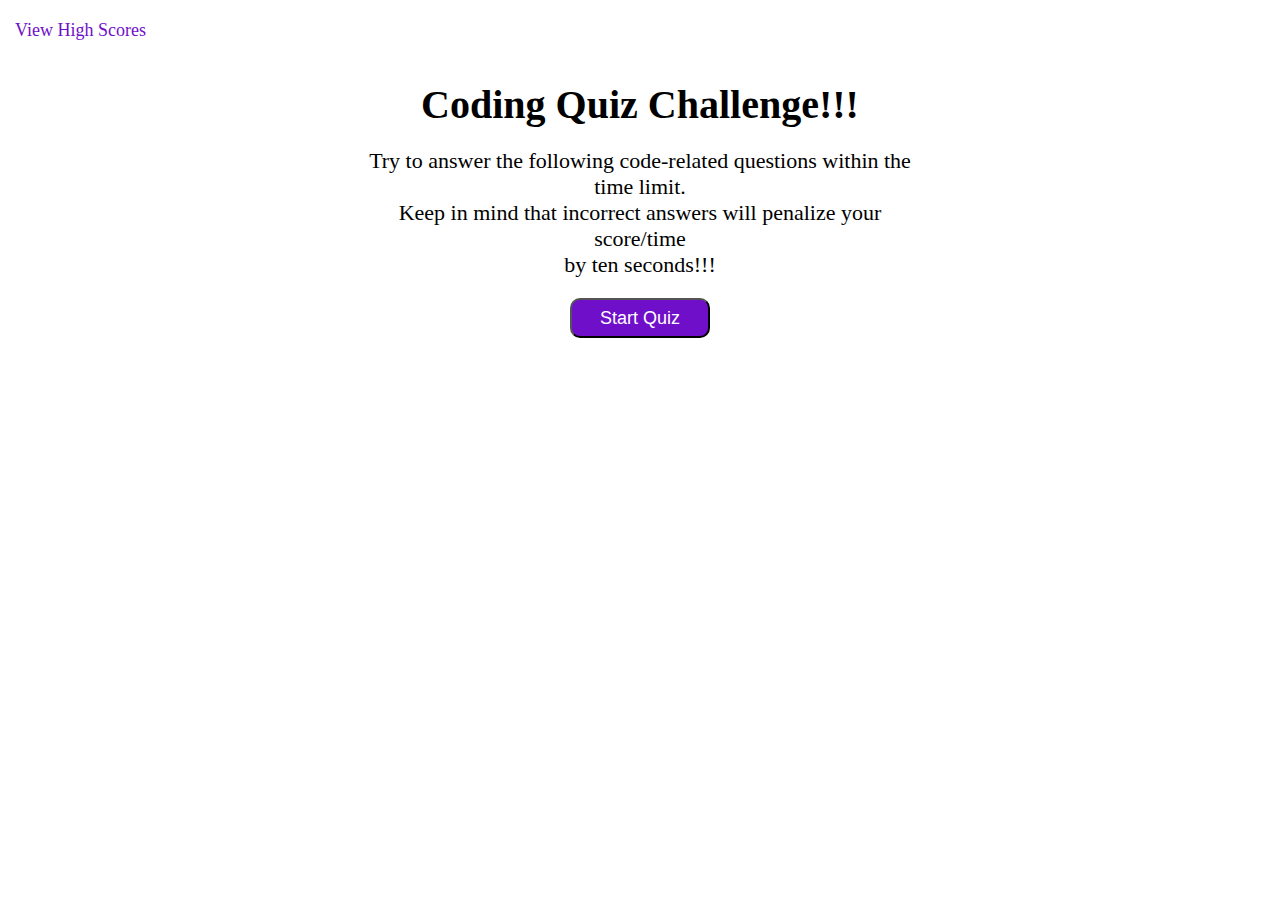
<file: index.html>
<!DOCTYPE html>
<html lang="en">
    <head>
        <meta charset="UTF-8" />
        <meta name="viewport" content="width=device-width, initial-scale=1.0" />
        <meta http-equiv="X-UA-Compatible" content="ie=edge" />
        <title>TriviaBoy</title>
        <link rel="stylesheet" href="./assets/css/style.css" />
    </head>

    <body>
        <header>
            <a href="./scores.html">View High Scores</a>

            <div id="timer"></div>
        </header>

        <main id="good">
            <div id="main">
                <h1>Coding Quiz Challenge!!!</h1>
                <p>Try to answer the following code-related questions within the time limit. </br>Keep in mind that incorrect answers will penalize your score/time </br>by ten seconds!!!</p>
                <button class="btnstyling startbtn" id="startbtn">Start Quiz</button>
            </div>
            </br>
        </main>

        <div id="tb-container">
            
        </div>
        
        <script src="./assets/js/script.js"></script>
    </body>
</html>
</file>
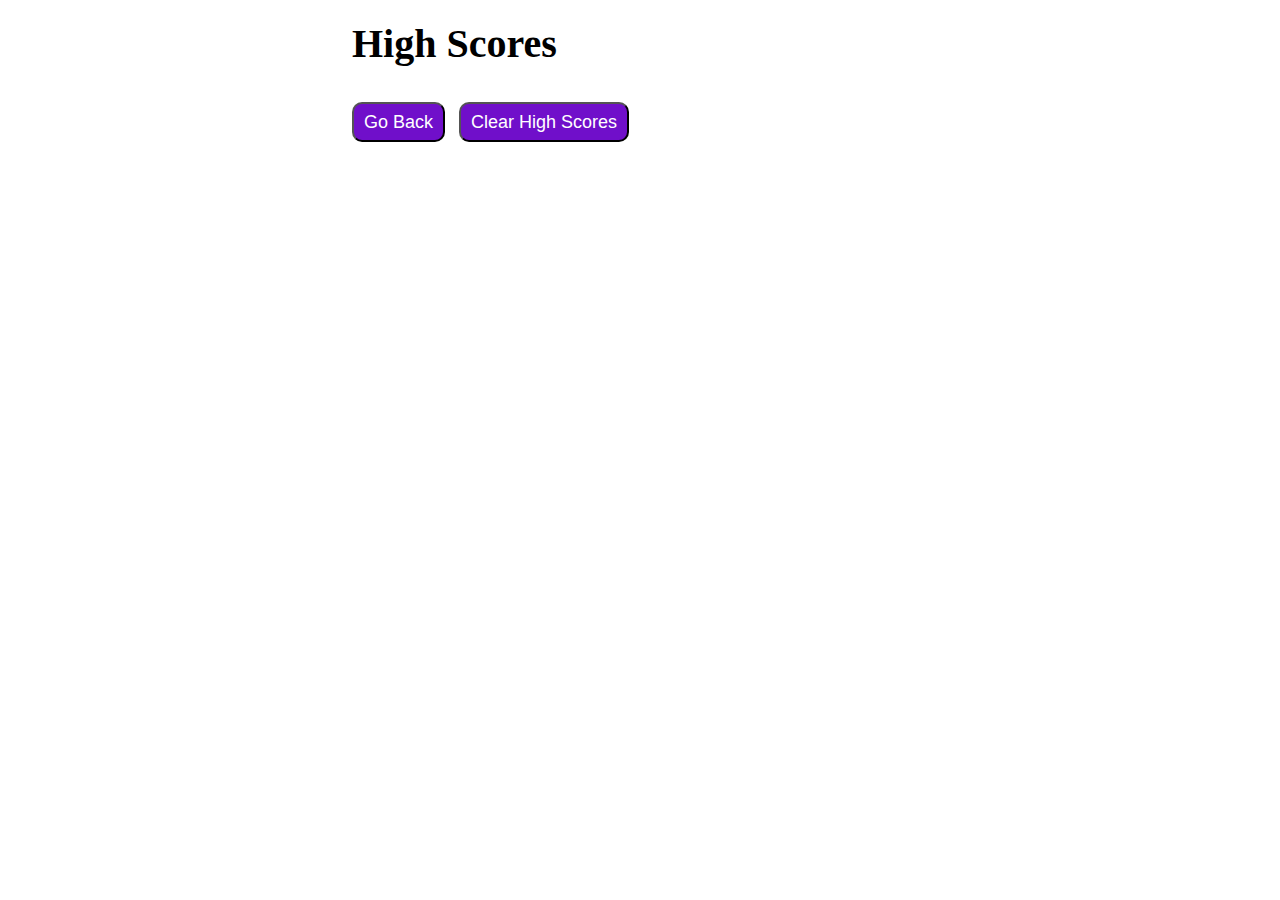
<file: scores.html>
<!DOCTYPE html>
<html lang="en">
    <head>
        <meta charset="UTF-8" />
        <meta name="viewport" content="width=device-width, initial-scale=1.0" />
        <meta http-equiv="X-UA-Compatible" content="ie=edge" />
        <title>TriviaBoy</title>
        <link rel="stylesheet" href="./assets/css/style.css" />
    </head>

    <body>
        <main>
            <div class="question-container">
                <h1>High Scores</h1>
                <div class="score-wrapper">
                    <!-- <div class="score-container">1. AB - 22</div> -->
                </div>
                <button class="btnstyling scorebtn" onclick="location.href='index.html'">Go Back</button>
                <button class="btnstyling scorebtn" id="clear">Clear High Scores</button>
            </div>
        </main>

        <script src="./assets/js/scorepage-script.js"></script>
    </body>

</html>
</file>
<file: assets/css/style.css>
* {
    margin: 0;
    padding: 0;
    box-sizing: border-box;
}

:root {
    --mainpurp: rgb(112, 15, 202);
    --highlight: rgb(193, 128, 255);
}

header {
    display: flex;
    justify-content: space-between;
    margin: 20px 15px;
    font-size: 18px
}
header a {
    text-decoration: none;
    color: var(--mainpurp);
}

main {
    text-align: center;
    display: flex;
    justify-content: center;
}
main div {
    width: 45%;
}
main div h1 {
    padding: 20px 0px;
    font-size: 40px;
}
main div p {
    font-size: 22px;
}
main ul {
    list-style: none;
}

.btnstyling {
    height: 40px;
    background-color: var(--mainpurp) ;
    color: white;
    border-radius: 10px;
    font-size: 18px;
}
.btnstyling:hover {
    background-color: var(--highlight);
}
.startbtn {
    width: 140px;
    margin-top: 20px;
}
.answerbtn {
    margin-bottom: 10px;
    width: 200px;
    text-align: start;
    padding-left: 10px;
}

.response {
    border-top: 1px rgb(119, 119, 119) solid;
    padding-top: 5px;
    padding-left: 5px;
    color: rgb(119, 119, 119);
    margin-top: 15px;
}

.question-container {
    text-align: left;
}

.submit-wrapper {
    display: flex;
    align-items: center;
}
.submit-wrapper input {
    padding-top: 5px;
    padding-bottom: 5px;
    margin-left: 10px;
}
.submitbtn {
    margin-left: 10px;
    padding-left: 20px;
    padding-right: 20px;
}

.scorebtn {
    padding-left: 10px;
    padding-right: 10px;
    margin-right: 10px;
    margin-top: 15px;
}
.score-wrapper {
    width: 100%;
}
.score-container {
    background-color: rgba(182, 130, 230, 0.692);
    width: 100%;
    padding: 5px;
    font-size: 20px;
}

#tb-container {
    display: flex;
    justify-content: center;
}
</file>
